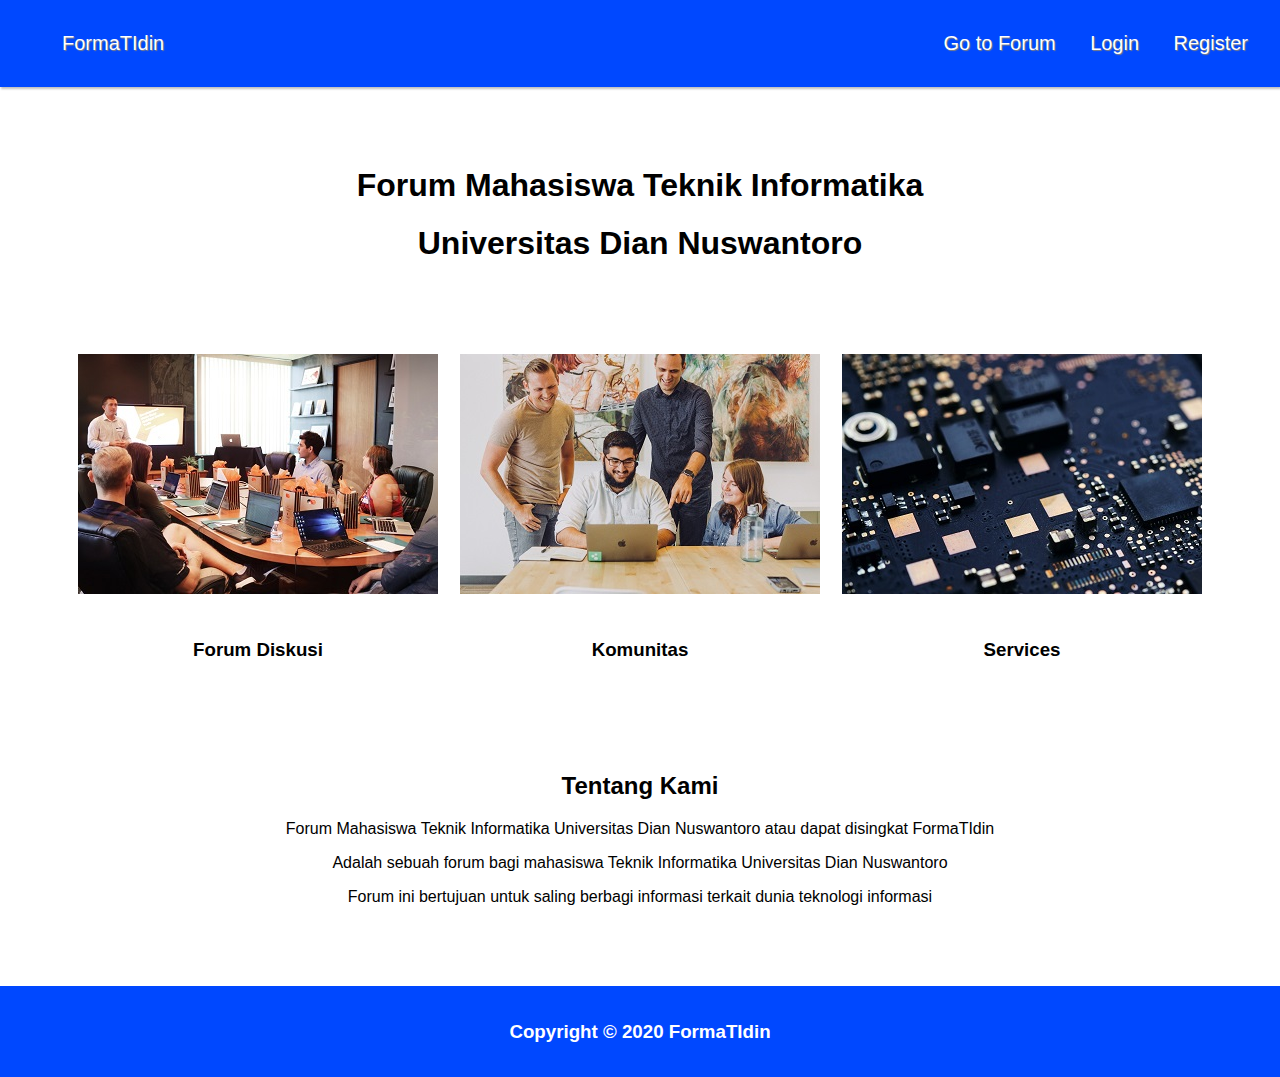
<file: index.html>
<!DOCTYPE html>
<html lang="en">

<head>
    <meta charset="UTF-8">
    <meta name="viewport" content="width=device-width, initial-scale=1.0">
    <link rel="stylesheet" href="css/style.css">
    <title>FormaTIdin</title>
</head>

<body>
    <nav class="orange">
        <a href="index.html">FormaTIdin</a>
        <div class="right">
            <a href="forum.html">Go to Forum</a>
            <a href="login.html">Login</a>
            <a href="register.html">Register</a>
        </div>
    </nav>

    <div class="container">
        <header class="center">
            <h1>Forum Mahasiswa Teknik Informatika</h1>
            <h1>Universitas Dian Nuswantoro</h1>
        </header>
    </div>

    <div>
        <section class="center">
            <table cellpadding="10" align="center">
                <tr>
                    <td>
                        <img src="img/p1.jpg" width="100%">
                    </td>
                    <td>
                        <img src="img/p2.jpg" width="100%">
                    </td>
                    <td>
                        <img src="img/p3.jpg" width="100%">
                    </td>
                </tr>
                <tr>
                    <td>
                        <h3>Forum Diskusi</h3>
                    </td>
                    <td>
                        <h3>Komunitas</h3>
                    </td>
                    <td>
                        <h3>Services</h3>
                    </td>
                </tr>
            </table>
        </section>
    </div>

    <div class="container center">
        <section id="about">
            <h2>Tentang Kami</h2>
            <p>Forum Mahasiswa Teknik Informatika Universitas Dian Nuswantoro atau dapat disingkat FormaTIdin </p>
            <p>Adalah sebuah forum bagi mahasiswa Teknik Informatika Universitas Dian Nuswantoro</p>
            <p>Forum ini bertujuan untuk saling berbagi informasi terkait dunia teknologi informasi</p>
        </section>
    </div>

    <footer class="center orange white-text">
        <h3>Copyright &copy; 2020 FormaTIdin</h3>
    </footer>
</body>

</html>
</file>
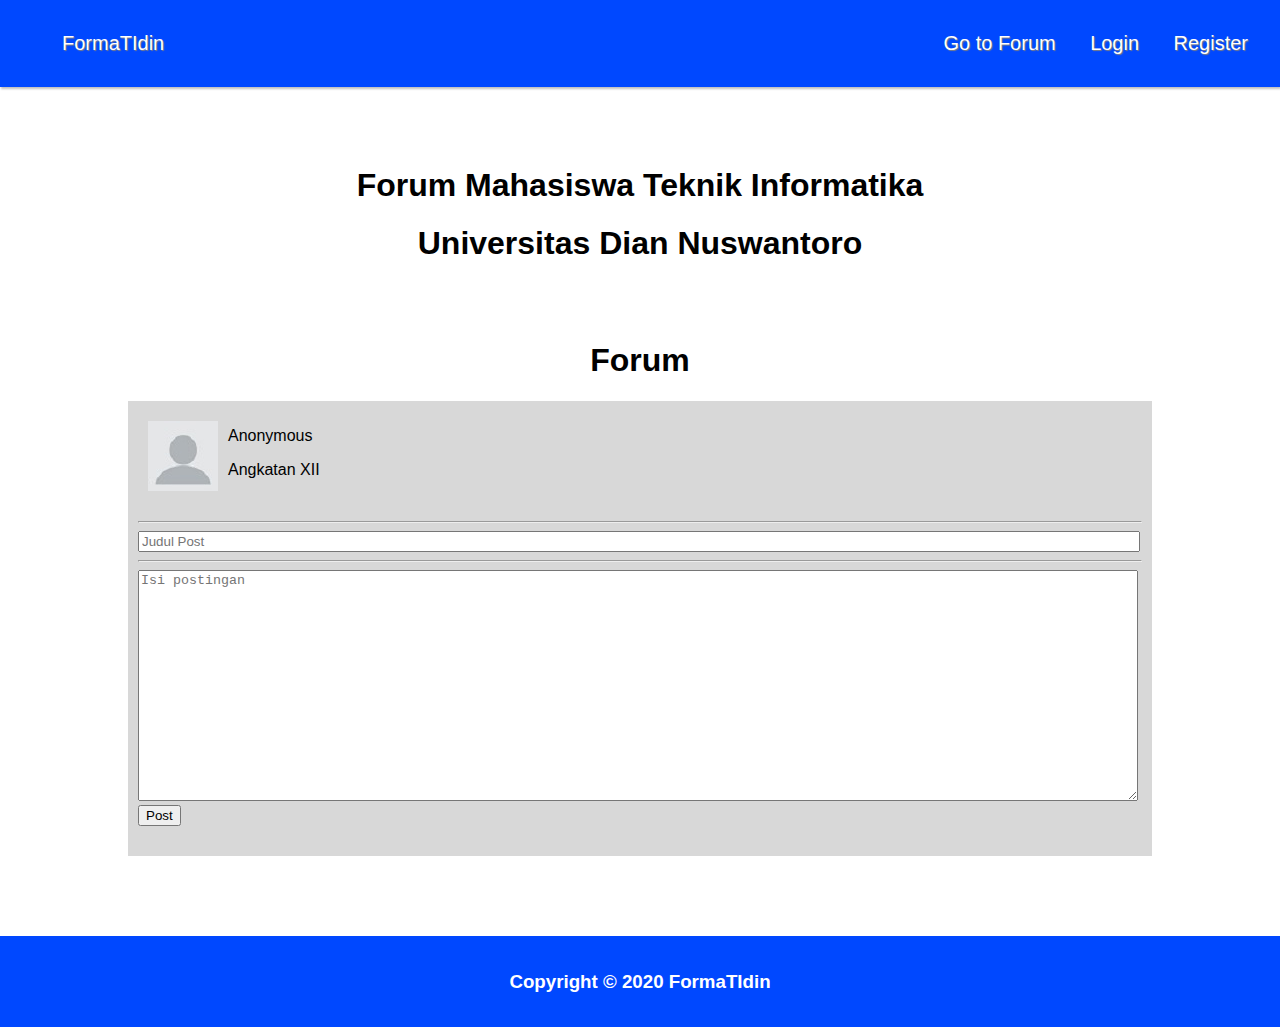
<file: forum.html>
<!DOCTYPE html>
<html lang="en">

<head>
    <meta charset="UTF-8">
    <meta name="viewport" content="width=device-width, initial-scale=1.0">
    <link rel="stylesheet" href="css/style.css">
    <title>FormaTIdin</title>
</head>

<body>
    <nav class="orange">
        <a href="index.html">FormaTIdin</a>
        <div class="right">
            <a href="#">Go to Forum</a>
            <a href="login.html">Login</a>
            <a href="register.html">Register</a>
        </div>
    </nav>

    <div class="container">
        <header class="center">
            <h1>Forum Mahasiswa Teknik Informatika</h1>
            <h1>Universitas Dian Nuswantoro</h1>
        </header>
    </div>
    <div class="container">
        <h1 class="center">Forum</h1>
        <div class="post">
            <img src="img/profile.jpg" alt="foto-profile" class="foto-profile">
            <p>Anonymous</p>
            <p>Angkatan XII</p>
            <br>
            <hr>
            <form>
                <input type="text" placeholder="Judul Post" style="width: 99%;" id="judul-post">
                <br>
                <hr>
                <textarea placeholder="Isi postingan" name="isi" id="isi" cols="116" rows="15"
                    style="width: 99%;"></textarea>
                <br>
                <button type="submit" id="submit-post"> Post</button>
            </form>
        </div>
        <div class="post" id="post-container">
            <!-- <div class="user-post">
                <h3></h3>
                <p></p>
            </div> -->
        </div>
    </div>
    <footer class="center orange white-text" style="margin-top: 50px;">
        <h3>Copyright &copy; 2020 FormaTIdin</h3>
    </footer>
    <script src="js/forum.js"></script>
</body>

</html>
</file>
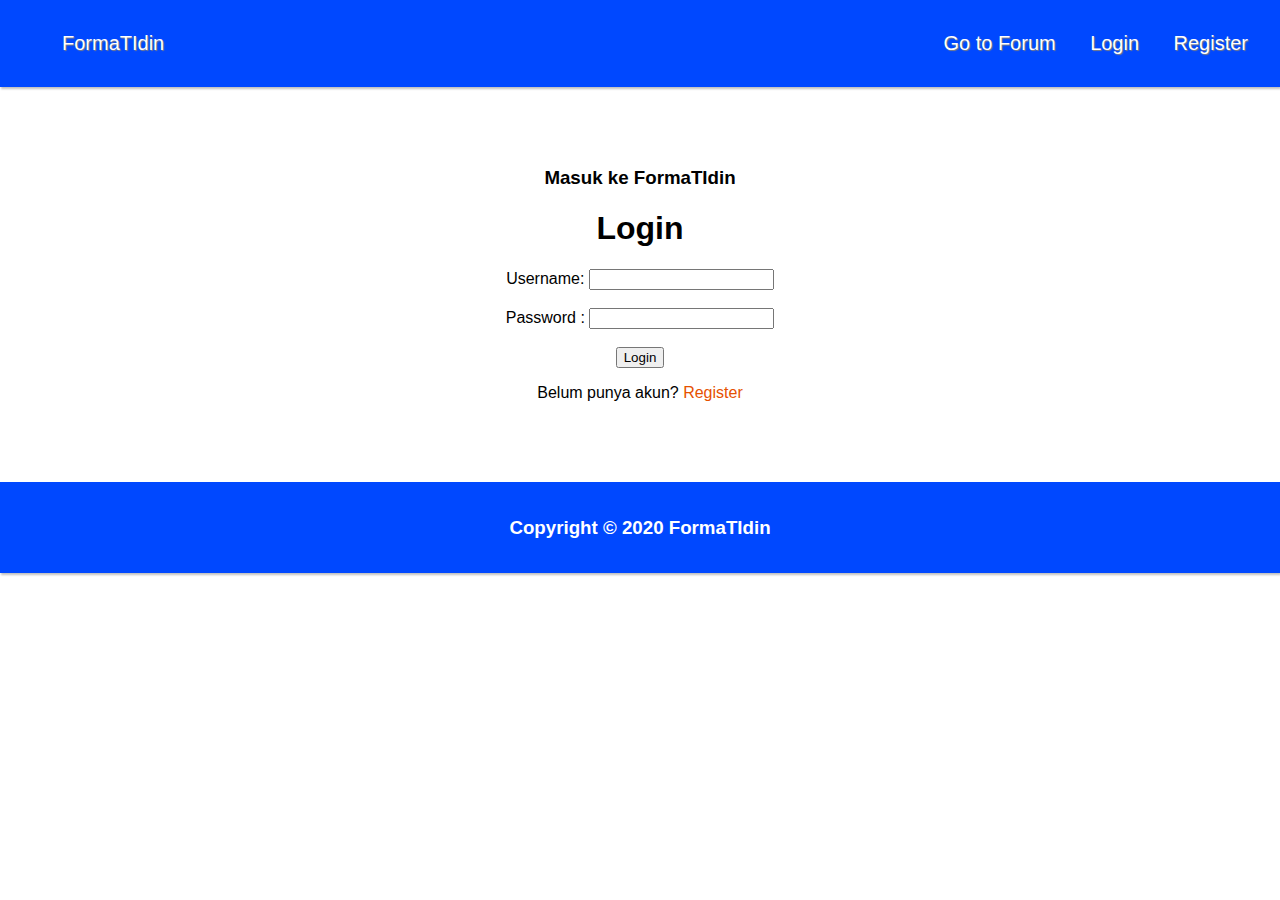
<file: login.html>
<!DOCTYPE html>
<html lang="en">

<head>
    <meta charset="UTF-8">
    <meta name="viewport" content="width=device-width, initial-scale=1.0">
    <link rel="stylesheet" href="css/style.css">
    <title>Login FormaTIdin</title>
</head>

<body>
    <nav class="orange">
        <a href="index.html">FormaTIdin</a>
        <div class="right">
            <a href="forum.html">Go to Forum</a>
            <a href="login.html">Login</a>
            <a href="register.html">Register</a>
        </div>
    </nav>
    <div class="container">
        <section class="center">
            <h3>Masuk ke FormaTIdin</h3>
            <h1>Login</h1>
            <form>
                <label for="username">Username: </label>
                <input type="text" name="username" id="username" required>
                <br><br>
                <label for="password">Password :</label>
                <input type="password" name="password" id="password" required>
                <br><br>
                <button type="submit">Login</button>
            </form>
            <p>Belum punya akun? <a href="register.html">Register</a> </p>
        </section>
    </div>

    <footer class="orange white-text center">
        <h3>Copyright &copy; 2020 FormaTIdin</h3>
    </footer>
</body>

</html>
</file>
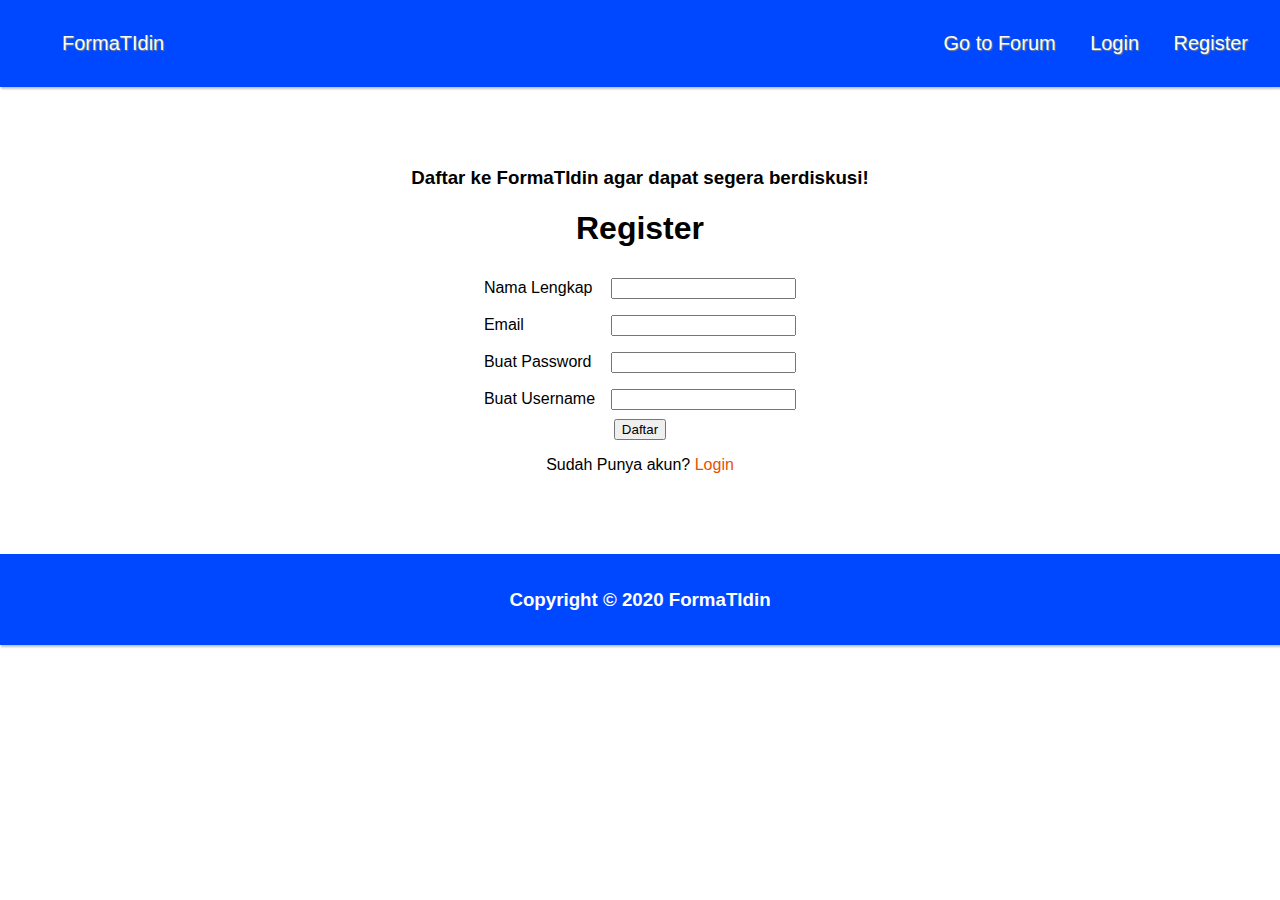
<file: register.html>
<!DOCTYPE html>
<html lang="en">

<head>
    <meta charset="UTF-8">
    <meta name="viewport" content="width=device-width, initial-scale=1.0">
    <link rel="stylesheet" href="css/style.css">
    <title>Register FormaTIdin</title>
</head>

<body>
    <nav class="orange">
        <a href="index.html">FormaTIdin</a>
        <div class="right">
            <a href="forum.html">Go to Forum</a>
            <a href="login.html">Login</a>
            <a href="register.html">Register</a>
        </div>
    </nav>

    <div class="container">
        <section class="center">
            <h3>Daftar ke FormaTIdin agar dapat segera berdiskusi!</h3>
            <h1>Register</h1>
            <table cellpadding="7" class="table">
                <form>
                    <tr>
                        <td>
                            <label for="name">Nama Lengkap </label>
                        </td>
                        <td>
                            <input type="text" name="name" id="name" required>
                        </td>
                    </tr>

                    <tr>
                        <td>
                            <label for="email">Email</label>
                        </td>
                        <td>
                            <input type="email" name="email" id="email" required>
                        </td>
                    </tr>

                    <tr>
                        <td>
                            <label for="password">Buat Password</label>
                        </td>
                        <td>
                            <input type="password" name="password" id="password" required>
                        </td>
                    </tr>

                    <tr>
                        <td>
                            <label for="username">Buat Username</label>
                        </td>
                        <td>
                            <input type="text" name="username" id="username" required>
                        </td>
                    </tr>
                </form>
            </table>
            <button type="submit">Daftar</button>

            <p>Sudah Punya akun? <a href="login.html">Login</a></p>
        </section>
    </div>

    <footer class="orange center white-text footer-register">
        <h3>Copyright &copy; 2020 FormaTIdin</h3>
    </footer>
</body>

</html>
</file>
<file: css/style.css>
.container {
    margin: 5em 8em;
}

.center {
    text-align: center;
}

.right {
    text-align: right;
    float: right;
}

.orange {
    background-color: #0048ff;
}

.white-text {
    color: white;
}

.table {
    margin-left: auto;
    margin-right: auto;
    text-align: left;
}

.post {
    background-color: rgb(216, 216, 216);
    padding: 10px;
}

.post img {
    float: left;
    margin: 10px;
}

body {
    margin: 0;
    font-family: "Trebuchet MS", "Lucida Sans Unicode", "Lucida Grande",
        "Lucida Sans", Arial, sans-serif;
}

nav {
    padding: 2em 2em;
    box-shadow: 1px 2px 2px silver;
}

nav a {
    text-decoration: none;
    color: white;
    font-size: 20px;
    padding-left: 1.5em;
    text-shadow: 1px 1px 1px gray;
}

p a {
    text-decoration: none;
    color: #e65100;
}

footer {
    padding: 1em 1em;
    box-shadow: 1px 2px 2px silver;
}

/* .footer-register {
    margin-top: 100px;
} */

.user-post {
    border: solid black 1px;
    padding: 10px 30px;
    margin-bottom: 25px;
}

.user-post h3 {
    text-align: center;
}

.user-post .foto-profile {
    float: left;
    margin: 10px;
}

.user-post .close-button {
    float: right;
    margin: 10px;
    width: 32px;
    position: relative;
    top: -100px;
    right: -30px;
    cursor: pointer;
}
</file>
